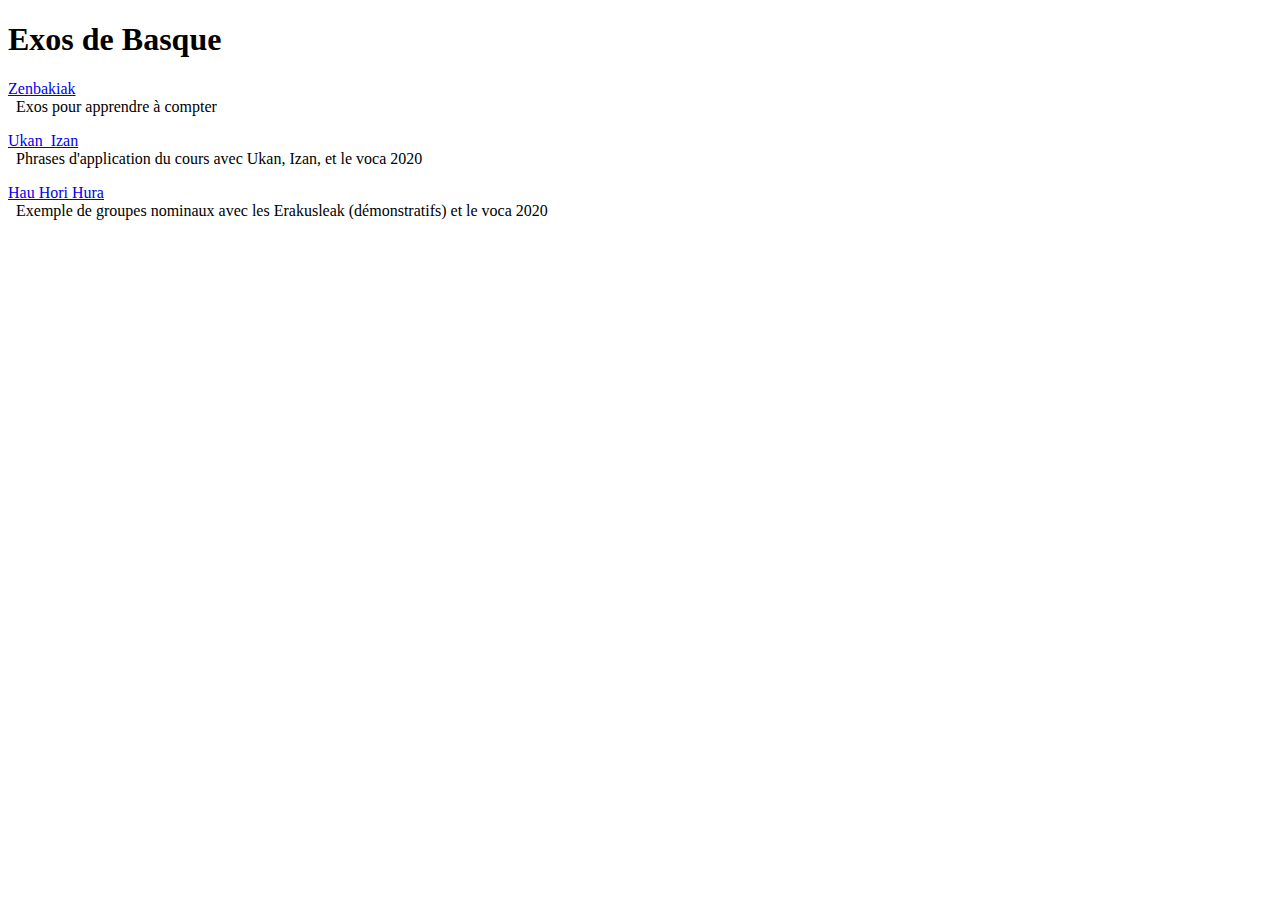
<file: index.html>
<!DOCTYPE html>
<html lang="en-US">
<head>
  <meta charset="utf-8" />
  <link rel="icon" href="favicon.ico" type="image/x-icon"/>
  <link rel="shortcut icon" href="favicon.ico" type="image/x-icon"/>
	<title>Euskera</title>
</head>
<body role="document">
  <h1>Exos de Basque</h1>
   	<p>
      <a href="Zenbakiak.html">Zenbakiak</a>
      </br>
      	&nbsp; Exos pour apprendre à compter
    </p>
    <p>
      <a href="Ukan_Izan.html">Ukan_Izan</a>
      </br>
        &nbsp; Phrases d'application du cours avec Ukan, Izan, et le voca 2020
    </p>
    <!-- <p>
      <a href="Ukan_Izan_base.html">Ukan_Izan (old)</a>
      </br>
        &nbsp; Ukan_Izan avec moins de voca.
    </p> -->
    <p>
      <a href="Hau_Hori_Hura.html">Hau Hori Hura</a>
      </br>
        &nbsp; Exemple de groupes nominaux avec les Erakusleak (démonstratifs) et le voca 2020
    </p>

</body>
</html>
</file>
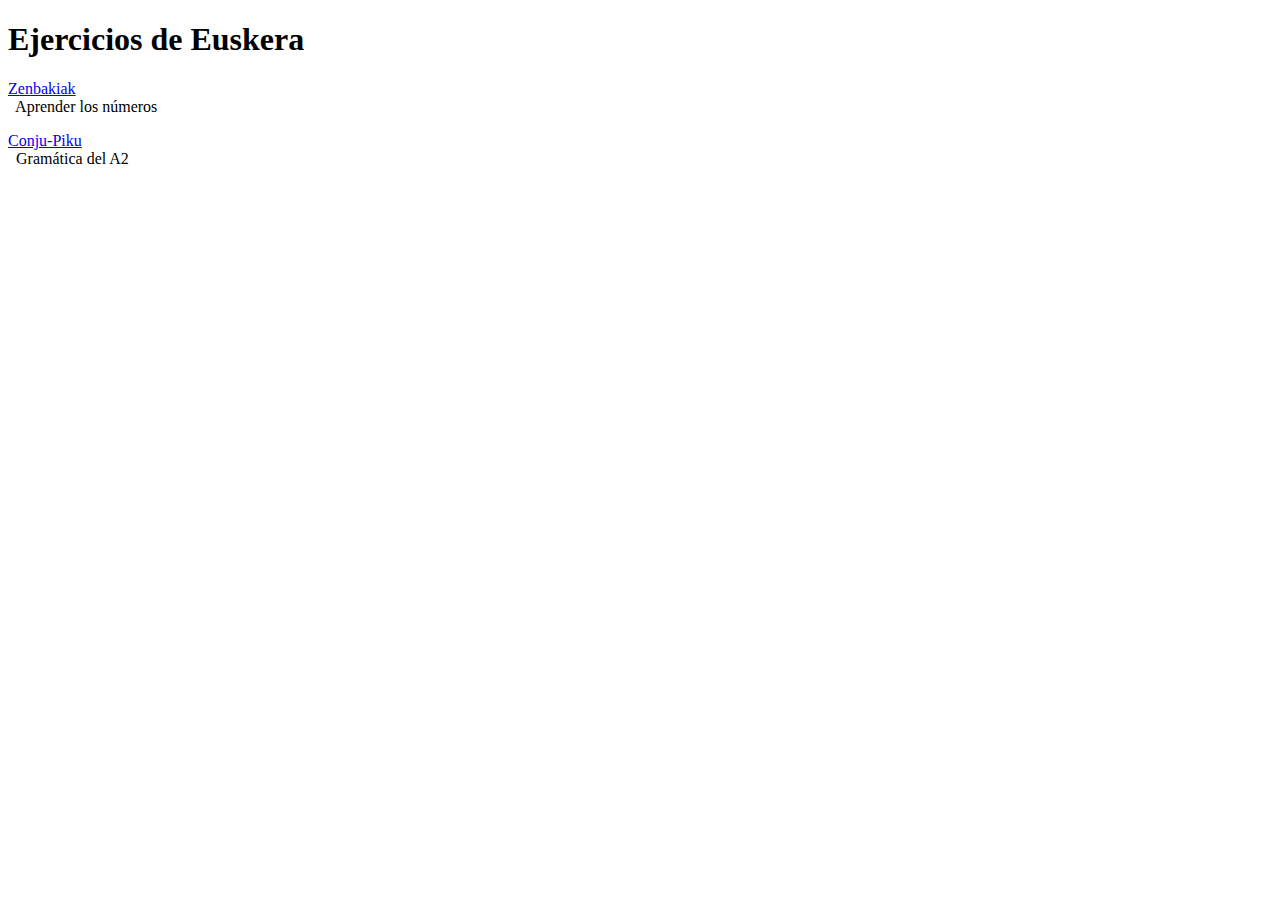
<file: es/index.html>
<!DOCTYPE html>
<html lang="en-US">
<head>
  <meta charset="utf-8" />
  <link rel="icon" href="favicon.ico" type="image/x-icon"/>
  <link rel="shortcut icon" href="favicon.ico" type="image/x-icon"/>
	<title>Euskera</title>
</head>
<body role="document">
  <h1>Ejercicios de Euskera</h1>
   	<p>
      <a href="Zenbakiak-es.html">Zenbakiak</a>
      </br>
      	&nbsp; Aprender los números
    </p>
    <p>
      <a href="Conju_standalone.html">Conju-Piku</a>
      </br>
        &nbsp; Gramática del A2 
    </p>

</body>
</html>
</file>
